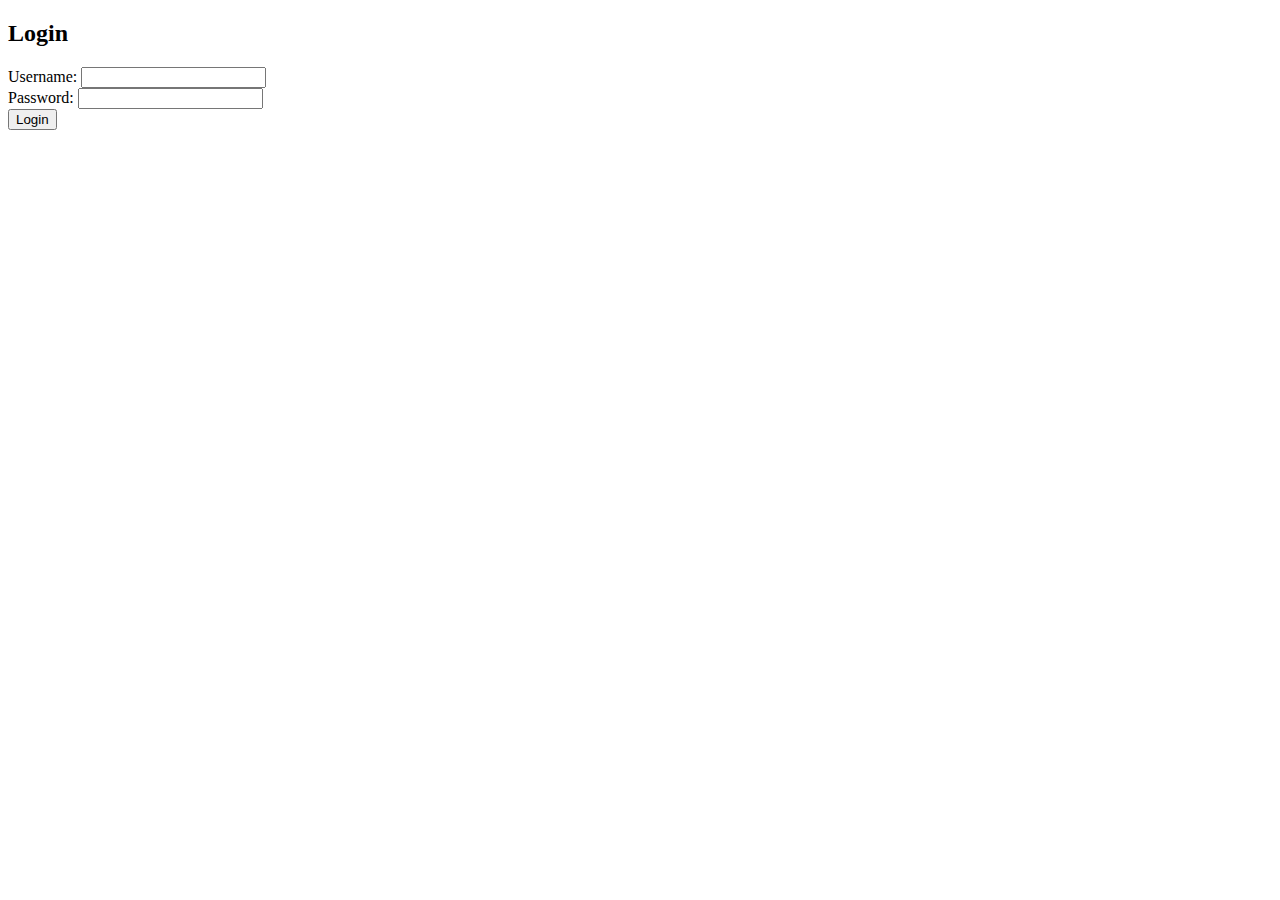
<file: src/login/login.html>
<!DOCTYPE html>
<html lang="en">
<head>
    <meta charset="UTF-8">
    <meta name="viewport" content="width=device-width, initial-scale=1.0">
    <title>Login</title>
</head>
<body>
    <h2>Login</h2>
    <div id="login-form">
        <label for="username">Username:</label>
        <input type="text" id="username" name="username" required>
        <br>
        <label for="password">Password:</label>
        <input type="password" id="password" name="password" required>
        <br>
        <button onclick="submit()">Login</button>
    </div>
    <script>
        async function sha256(message) {
            const encoder = new TextEncoder();
            const data = encoder.encode(message);
            const hashBuffer = await crypto.subtle.digest('SHA-256', data);
            const hashArray = Array.from(new Uint8Array(hashBuffer));
            const hashHex = hashArray.map(byte => byte.toString(16).padStart(2, '0')).join('');
            return hashHex;
        }

        async function submit() {
            let username = document.getElementById("username").value;
            let password = document.getElementById("password").value;
            
            password = await sha256(password)
            console.log("Username:", username);
            console.log("Password:", password);

            let data = {
                "username": username,
                "password": password
            }

            let headers = {
                "Content-type": "application/json; charset=UTF-8"
            }

            fetch("/login", {
                method: "POST",
                headers: headers,
                body: JSON.stringify(data),
            })
            .then((response) => {
                console.log(response);
                if (response.redirected == true) {
                    window.location.href = "/control_panel";
                }
            })
        }
    </script>
</body>
</html>
</file>
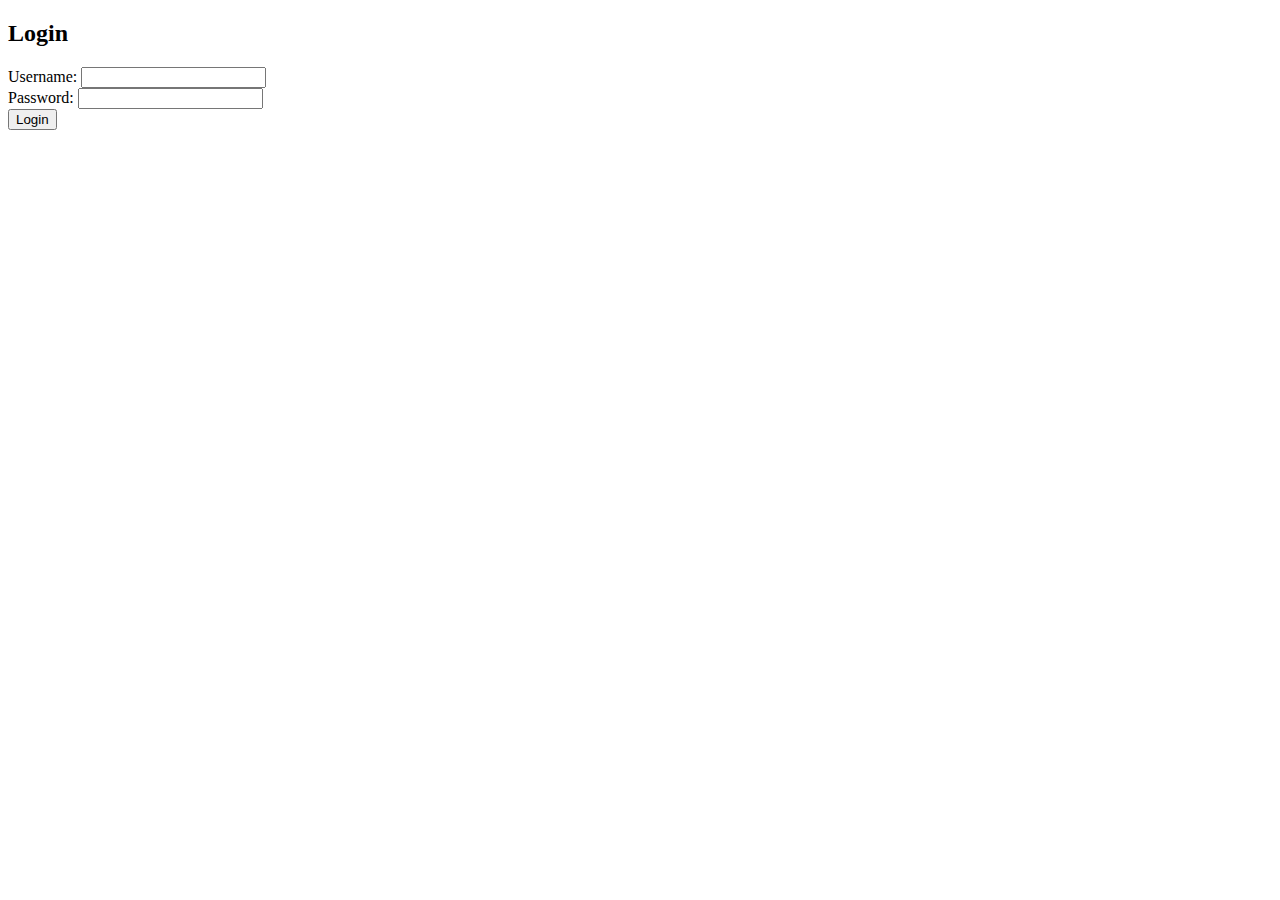
<file: app/src/login/login.html>
<!DOCTYPE html>
<html lang="en">
<head>
    <meta charset="UTF-8">
    <meta name="viewport" content="width=device-width, initial-scale=1.0">
    <title>Login</title>
</head>
<body>
    <h2>Login</h2>
    <div id="login-form">
        <label for="username">Username:</label>
        <input type="text" id="username" name="username" required>
        <br>
        <label for="password">Password:</label>
        <input type="password" id="password" name="password" required>
        <br>
        <button onclick="submit()">Login</button>
    </div>
    <script>
        async function sha256(message) {
            const encoder = new TextEncoder();
            const data = encoder.encode(message);
            const hashBuffer = await crypto.subtle.digest('SHA-256', data);
            const hashArray = Array.from(new Uint8Array(hashBuffer));
            const hashHex = hashArray.map(byte => byte.toString(16).padStart(2, '0')).join('');
            return hashHex;
        }

        async function submit() {
            let username = document.getElementById("username").value;
            let password = document.getElementById("password").value;
            
            password = await sha256(password)

            let data = {
                "username": username,
                "password": password
            }

            let headers = {
                "Content-type": "application/json; charset=UTF-8"
            }

            fetch("/login", {
                method: "POST",
                headers: headers,
                body: JSON.stringify(data),
            })
            .then((response) => {
                console.log(response);
                if (response.redirected == true) {
                    window.location.href = "/control_panel";
                }
            })
        }
    </script>
</body>
</html>
</file>
